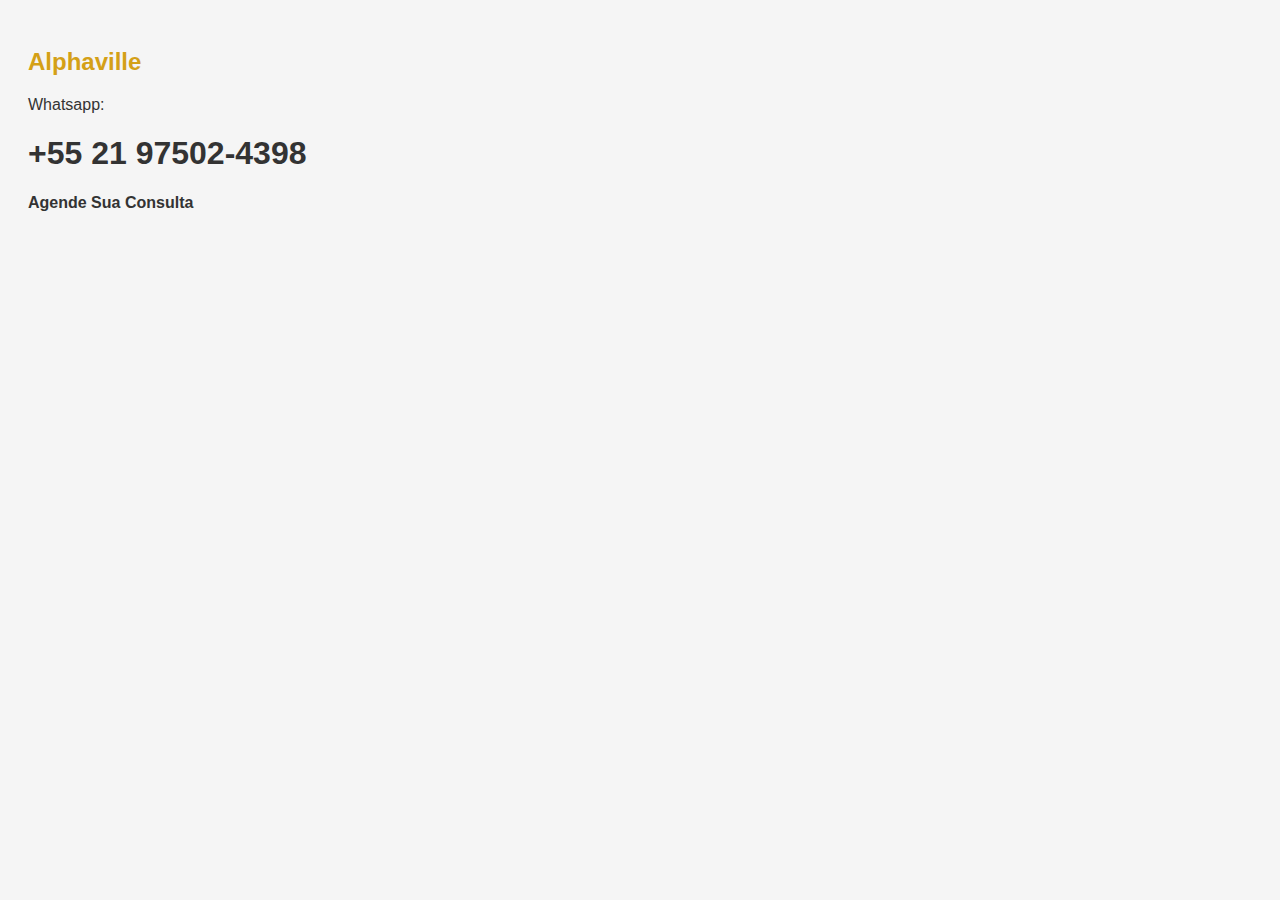
<file: alphaville/index.html>
<!DOCTYPE html>
<html>
<head>
  <meta charset="UTF-8">
  <title>Alphaville</title>
  <link rel="stylesheet" href="style.css">
</head>
<body>

  <h2>Alphaville</h2>
  <p>Whatsapp:<h1>+55 21 97502-4398</h1></p>
  <h4>Agende Sua Consulta</h4>
</body>
</html>
</file>
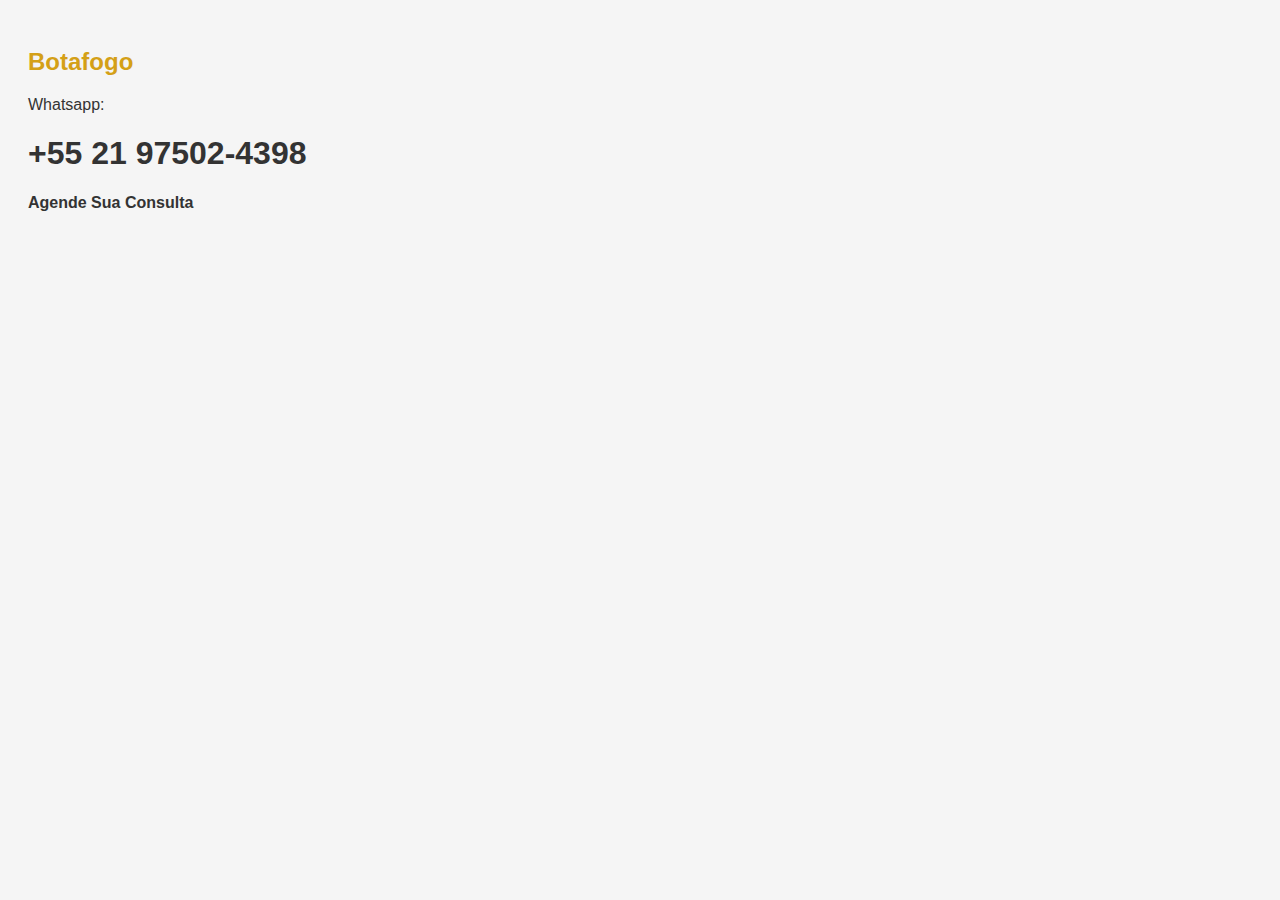
<file: botafogo/index.html>
<!DOCTYPE html>
<html>
<head>
  <meta charset="UTF-8">
  <title>Botafogo</title>
  <link rel="stylesheet" href="style.css">
</head>
<body>
  <h2>Botafogo</h2>
  <p>Whatsapp:<h1>+55 21 97502-4398</h1></p>
  <h4>Agende Sua Consulta</h4>
</body>
</html>
</file>
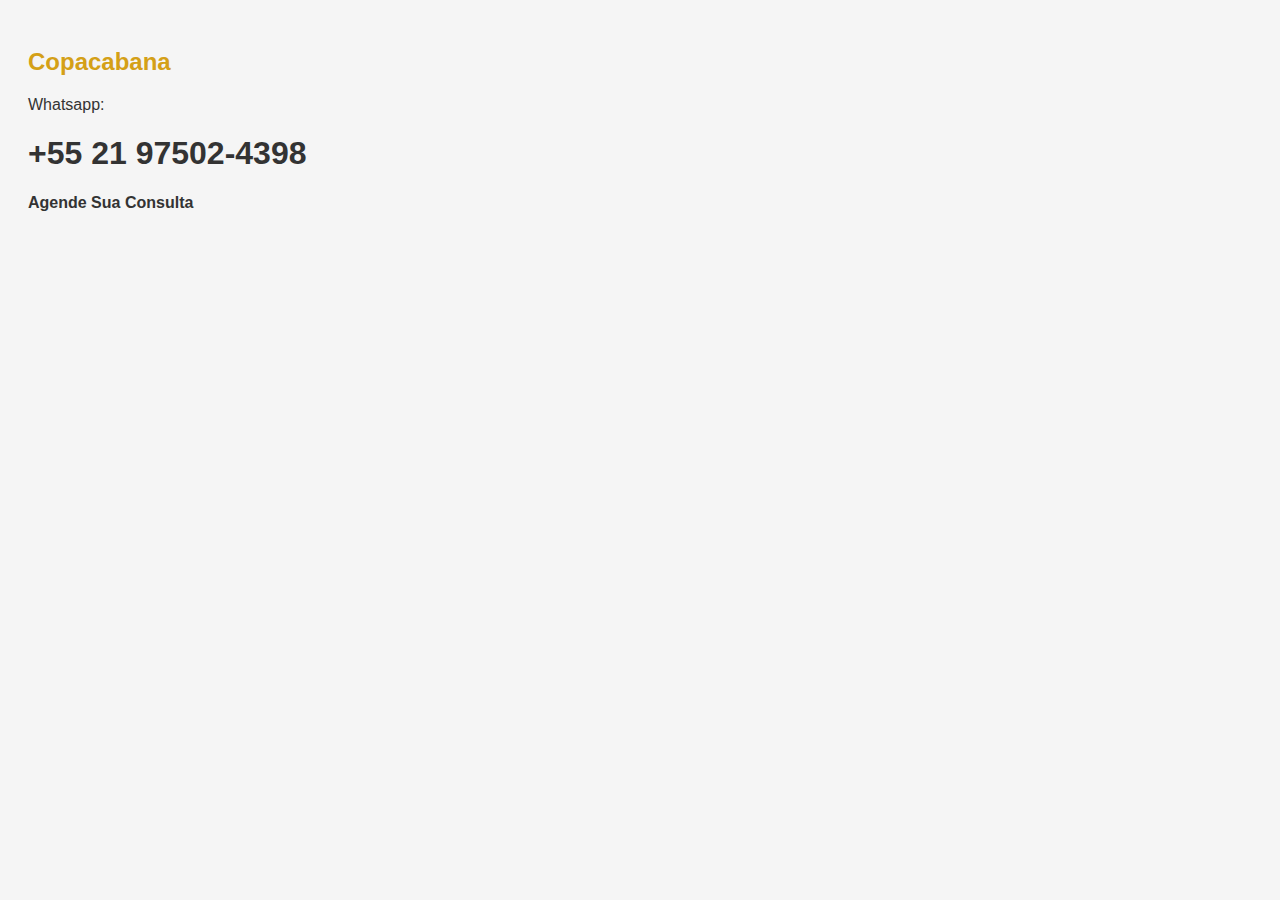
<file: copacabana/index.html>
<!DOCTYPE html>
<html>
<head>
  <meta charset="UTF-8">
  <title>Copacabana</title>
  <link rel="stylesheet" href="style.css">
</head>
<body>

  <h2>Copacabana</h2>
  <p>Whatsapp:<h1>+55 21 97502-4398</h1></p>
  <h4>Agende Sua Consulta</h4>
</body>
</html>
</file>
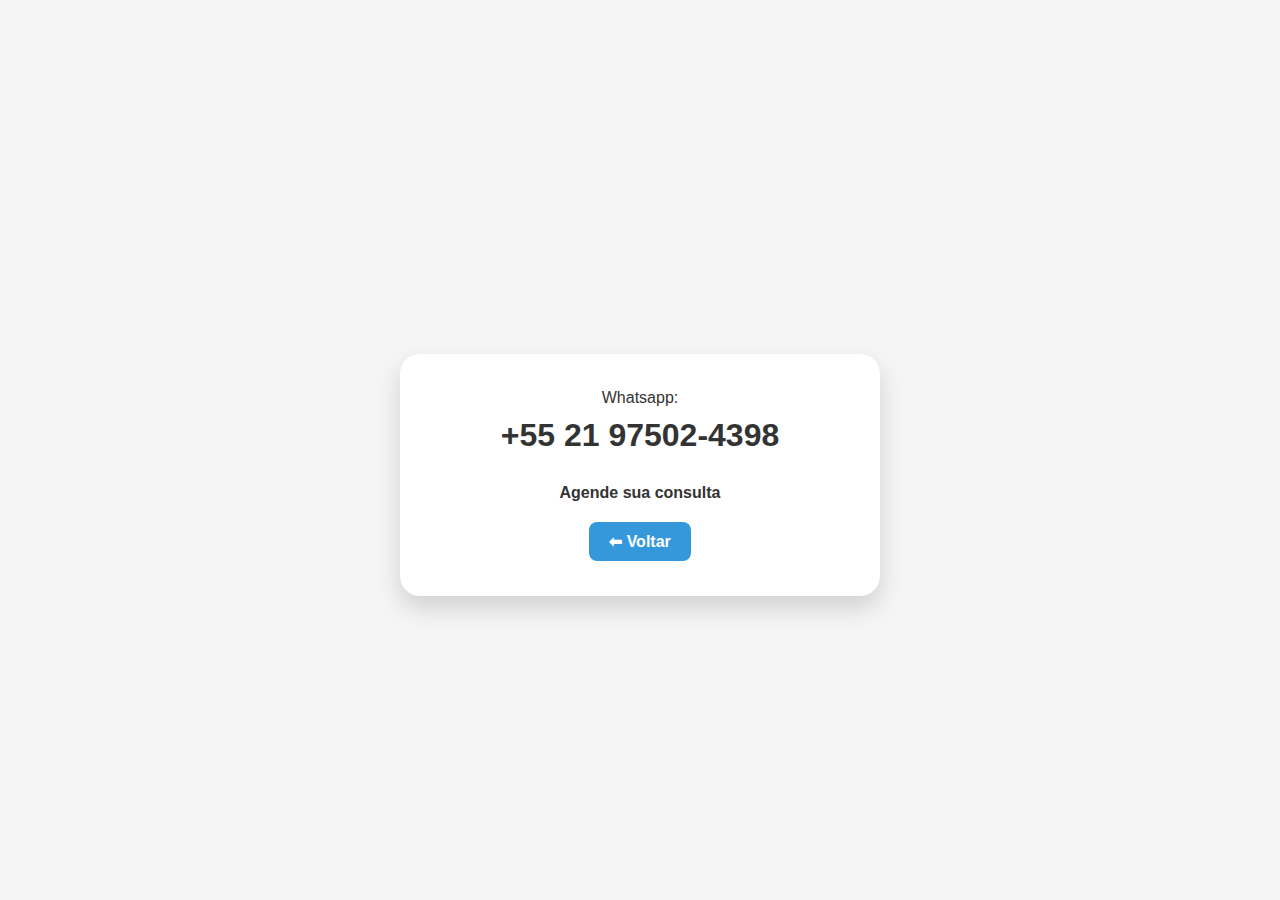
<file: online/index.html>
<!DOCTYPE html>
<html lang="pt-br">
<head>
  <meta charset="UTF-8">
  <title>Contato Online</title>
  <link rel="stylesheet" href="style.css">
  <style>
    .online-container {
      text-align: center;
      margin-top: 50px;
      font-family: Arial, sans-serif;
    }

    .online-container h1 {
      font-size: 2em;
      margin: 10px 0;
    }

    .online-container h4 {
      margin: 20px 0;
    }

    .voltar-btn {
      display: inline-block;
      padding: 10px 20px;
      background-color: #3498db;
      color: white;
      text-decoration: none;
      border-radius: 8px;
      font-weight: bold;
      transition: background-color 0.3s;
    }

    .voltar-btn:hover {
      background-color: #2980b9;
    }
  </style>
</head>
<body>
  <div class="online-container">
    <p>Whatsapp:</p>
    <h1>+55 21 97502-4398</h1>
    <h4>Agende sua consulta</h4>
    <a href="../index.html" class="voltar-btn">⬅ Voltar</a>
  </div>
</body>
</html>
</file>
<file: alphaville/style.css>
body { font-family:'Fonte2', sans-serif; background-color:#F5F5F5; color:#333333; padding:20px; }
h2 { color:#D4A017; }
button { padding:10px 20px; border:none; background-color:#D4A017; color:#fff; border-radius:8px; cursor:pointer; transition:0.3s; }
button:hover { background-color:#A8D5BA; color:#333; transform: scale(1.05); }
</file>
<file: botafogo/style.css>
body { font-family:'Fonte2', sans-serif; background-color:#F5F5F5; color:#333333; padding:20px; }
h2 { color:#D4A017; }
button { padding:10px 20px; border:none; background-color:#D4A017; color:#fff; border-radius:8px; cursor:pointer; transition:0.3s; }
button:hover { background-color:#A8D5BA; color:#333; transform: scale(1.05); }
</file>
<file: copacabana/style.css>
body { font-family:'Fonte2', sans-serif; background-color:#F5F5F5; color:#333333; padding:20px; }
h2 { color:#D4A017; }
button { padding:10px 20px; border:none; background-color:#D4A017; color:#fff; border-radius:8px; cursor:pointer; transition:0.3s; }
button:hover { background-color:#A8D5BA; color:#333; transform: scale(1.05); }
</file>
<file: online/style.css>
/* Paleta de cores */
:root {
  --marrom-dourado: #D4A017;
  --branco: #FFFFFF;
  --verde-claro: #A8E6CF;
  --cinza-claro: #F5F5F5;
}

/* Reset básico */
* {
  margin: 0;
  padding: 0;
  box-sizing: border-box;
}

body {
  font-family: 'Segoe UI', Tahoma, Geneva, Verdana, sans-serif;
  background-color: var(--cinza-claro);
  color: #333;
  display: flex;
  justify-content: center;
  align-items: center;
  min-height: 100vh;
}

/* Container central */
.online-container {
  width: 100%;
  max-width: 480px;
  background-color: var(--branco);
  border-radius: 20px;
  padding: 35px 25px;
  box-shadow: 0 12px 24px rgba(0,0,0,0.15);
  display: flex;
  flex-direction: column;
  align-items: center;
  position: relative;
}

/* Botão voltar */
/* Botão voltar como botão normal */
.back-button {
  width: 100%;               /* mesmo tamanho dos inputs e botão enviar */
  padding: 14px;
  background-color: var(--verde-claro);
  color: var(--marrom-dourado);
  border: none;
  border-radius: 14px;
  cursor: pointer;
  font-weight: bold;
  font-size: 1em;
  transition: all 0.3s ease;
  margin-top: 15px;          /* espaço entre o formulário e o botão voltar */
  box-shadow: 0 4px 8px rgba(0,0,0,0.12);
}

.back-button:hover {
  background-color: var(--marrom-dourado);
  color: var(--branco);
  box-shadow: 0 6px 12px rgba(0,0,0,0.18);
  transform: translateY(-2px);
}


/* Inputs e textarea estilizados */
input, textarea {
  width: 100%;
  padding: 14px 15px;
  margin-bottom: 18px;
  border: 2px solid var(--verde-claro);
  border-radius: 14px;
  font-size: 1em;
  outline: none;
  transition: all 0.3s ease;
  background-color: #fff;
}

input:focus, textarea:focus {
  border-color: var(--marrom-dourado);
  box-shadow: 0 0 12px rgba(212,160,23,0.3);
}

/* Placeholder estilizado */
input::placeholder, textarea::placeholder {
  color: #888;
  font-style: italic;
}

/* Botão moderno */
button {
  width: 100%;
  padding: 15px;
  background-color: var(--marrom-dourado);
  color: var(--branco);
  font-size: 1.1em;
  font-weight: bold;
  border: none;
  border-radius: 14px;
  cursor: pointer;
  transition: all 0.3s ease;
  box-shadow: 0 6px 12px rgba(0,0,0,0.15);
}

button:hover {
  background-color: var(--verde-claro);
  color: var(--marrom-dourado);
  box-shadow: 0 8px 16px rgba(0,0,0,0.25);
  transform: translateY(-2px);
}

/* Mensagem de status */
#status {
  margin-top: 18px;
  font-weight: bold;
  text-align: center;
  min-height: 20px;
  transition: 0.3s;
}

/* Responsivo */
@media (max-width: 500px) {
  .online-container {
    padding: 25px 20px;
  }
  h1 {
    font-size: 1.7em;
  }
  .back-button {
    padding: 6px 12px;
    font-size: 0.9em;
  }
}
</file>
